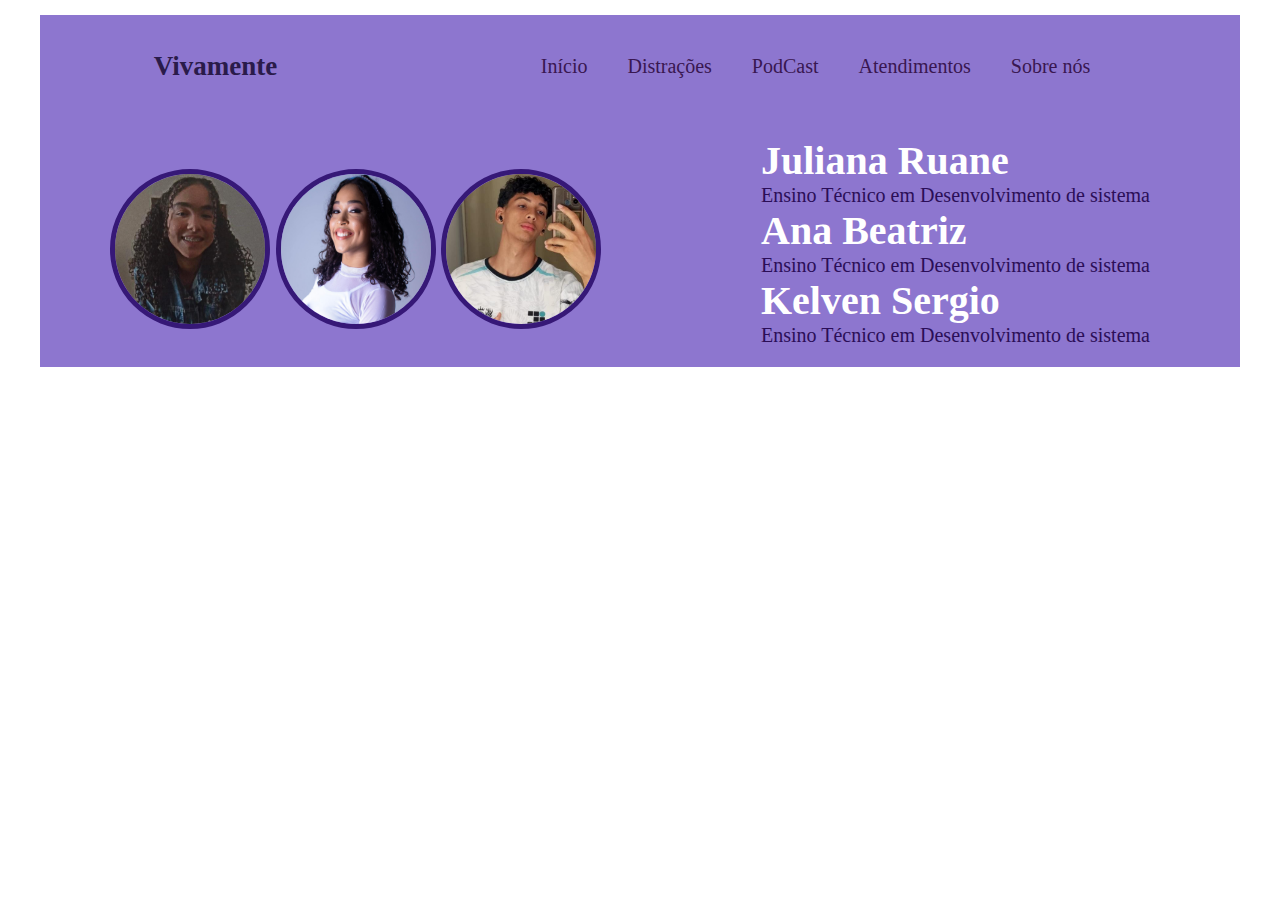
<file: sobrenos.html>
<html lang="pt-br">
<head>
    <meta charset="UTF-8">
    <meta name="viewport" content="width=device-width, initial-scale=1.0">
    <title>Vivamente</title>
    <link rel="stylesheet" href="index.css">
    
</head>


<body>
    <header>

      <div id="title">
<h1>Vivamente</h1>

      </div>
    <nav>
        <ul>
           <li>
              <a href="index.html">Início</a>

           </li>
        <li>
              <a href="distracoes.html"> Distrações</a>
        </li>
        <li>
            <a href="podcast.html">PodCast</a>
      </li>
      <li>
        <a href="Atendimento.html">Atendimentos</a>
     </li>
     <li>
        <a href="sobrenos.html">Sobre nós </a>
     </li>
        </ul>
    </nav>
</header>
    
<header>
   <div class="center">
      <img src="./img/juli.jpg"></img>
      <img src="./img/bia.jpg"></img>
      <img src="./img/kel.jpg"></img>


   </div>
   
   <div class="infor">
   <h1i> <span><strong>Juliana Ruane</strong></span>
   </h1i>
   <h2i>Ensino Técnico em Desenvolvimento de sistema</h2i>

   <h1i> <span><strong>Ana Beatriz</strong></span>
   </h1i>
   <h2i>Ensino Técnico em Desenvolvimento de sistema</h2i>

   <h1i> <span><strong>Kelven Sergio</strong></span>
   </h1i>
   <h2i>Ensino Técnico em Desenvolvimento de sistema</h2i>
</div>

</header>

</body>
</html>
</file>
<file: index.css>
/*FORMATAÇÃO DO TEXTO E MENU*/

body{
    background-color: white;
    color:rgb(42, 27, 74);
font-size: 22px;
font-family: 'Times New Roman', Times, serif;
max-width: 1200px;
margin: 0 auto;
padding: 15px;


}

.di{
    background-color: rgb(141, 118, 207);

}
#title{
flex-direction: column;
line-height: 10px;

}


 

 ul {
     display: flex;
     justify-content: space-between;
     list-style-type: none;
     align-items: center;
     padding: 16px;
     
    }

    h1{
        font-family: 'Times New Roman', Times, serif;
        font-size:27px;
        
        
     }

   h2{
    color: rgb(62, 38, 85);
    font-family: 'Times New Roman', Times, serif;
    font-size:40px;
    display: flex;
    flex-direction: row;
    margin-top: 40px;
    line-height: 10px;

   }
    

    a {
        color: rgb(57, 23, 81);
        text-decoration: none;
        margin: 20px;
        font-size:20px;


     }

 


     

main{
    display: flex;
    flex-direction: row;
    margin-top: 50px;
}
    

    
/*FORMATAÇÃO DO BOTÃO*/


    .btn{
        display: block;
        margin-right: auto;
        margin-left: auto;
padding: 3px 3px;
height: 55px;
width:380px;
color: white;
background-color: rgb(131, 111, 186);
border: 1px solid rgb(62, 22, 89);
border-radius: 12px;
text-align: center;
user-select: none;
cursor: pointer;
margin-bottom: 30px;
align-items: center;




    }

 .btn:hover{
  /*background-color: rgb(171, 143, 249);
    transition: background 1s;*/
    transform: scale(1.02);
 }

header {
background-color: rgb(141, 118, 207);
display: flex;
flex-direction: row;
justify-content: space-around;
align-items: center;

}

header1 {
    background-color: rgb(255, 255, 255);
    display: flex;
    flex-direction: row;
    justify-content: space-around;
    align-items: center;
    
    }


.btn1{
    display: block;
    margin-right: auto;
    margin-left: auto;
padding: 5px 5px;
height: 55px;
width:380px;
color: white;
background-color: rgb(131, 111, 186);
border: 1px solid rgb(62, 22, 89);
border-radius: 12px;
text-align: center;
user-select: none;
cursor: pointer;
margin-bottom: 30px;
}

.btn1:hover{
    /*background-color: rgb(171, 143, 249);
    transition: background 1s;*/
    transform: scale(1.02);

 }

/*FORMATAÇÃO DAS IMAGENS DO SOBRE NÓS E TEXTOS DESTE MENU*/


header img {
    width: 150px;
    height: 150px;
    border-radius: 50%;
    border: 5px solid rgb(54, 24, 119);
    
}

.center{
    
    
    text-align: center;
}




span{color: rgb(255, 255, 255);
    font-family: 'Times New Roman', Times, serif;
    font-size:40px;
    display: flex;
}

.infor{
    color: rgb(43, 14, 87);
    text-decoration: none;
    margin: 20px;
    font-size:20px

}
  img {width: 150px;
    height: 150px;

    margin-top: 20px;

  }

h2i{
    
    font-family: 'Times New Roman', Times, serif;
    display: flex;
}

.submenus{
    font-family:'Segoe UI', Tahoma, Geneva, Verdana, sans-serif;
    font-size:19px;

}

h1r{

    font-size:20px;
    display: flex;
    flex-direction: row;
    margin-top: 50px;
}
</file>
